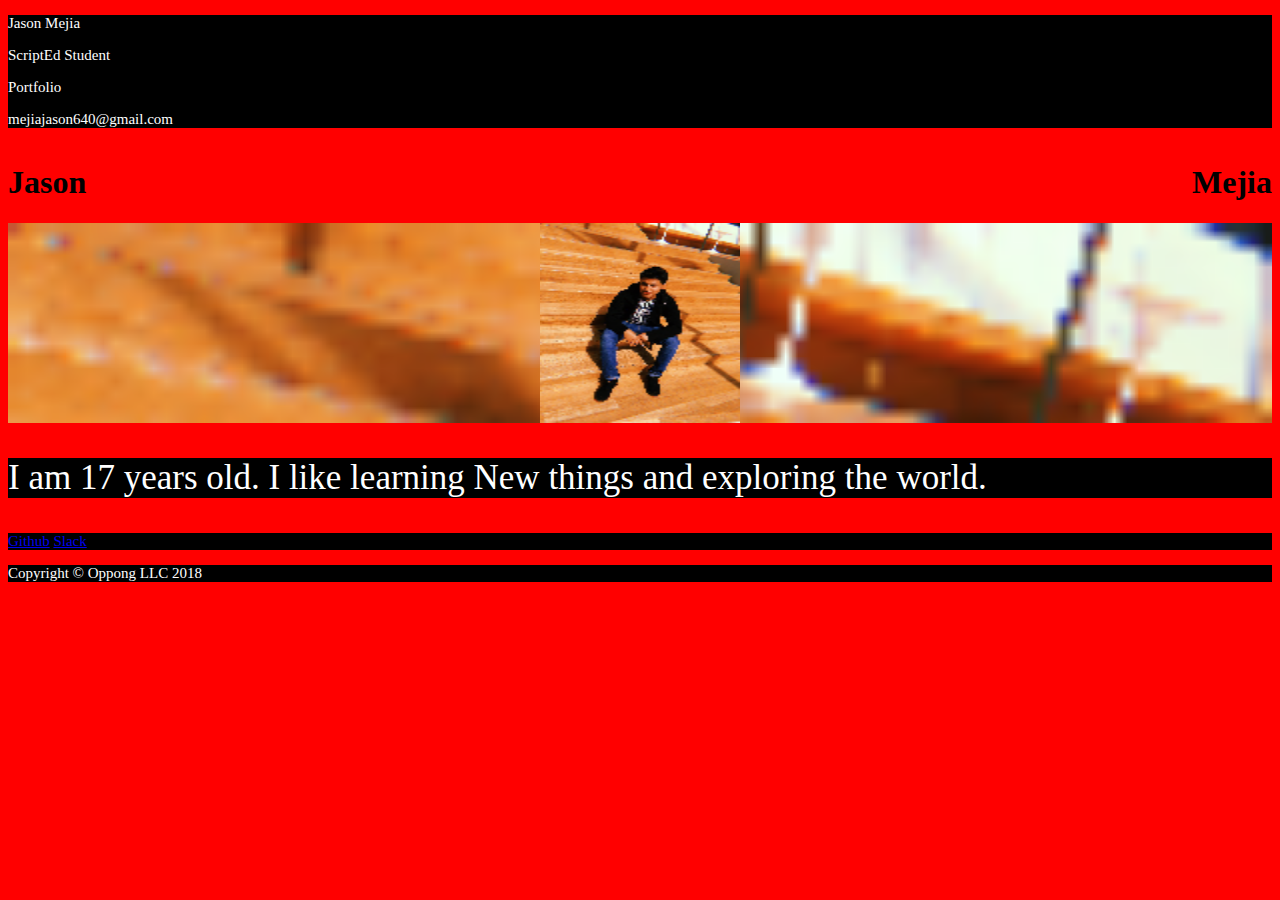
<file: index.html>
<!DOCTYPE html>
<html>
    <head>
        <title>Portfolio</title>
        <link rel="stylesheet" href="style.css">
    </head>
    <body>
        <div class="row footer">
            <p>Jason Mejia</p>
            <p> ScriptEd Student</p>
            <p>Portfolio</p>
            <p>mejiajason640@gmail.com</p>
            
        </div>
        <div class="rowmid">
            <h1 class="first">Jason</h1>
            
            <h1 class="Last">Mejia</h1>
            </div>
          <div class="photo">  
            <img src="jason.jpeg" class="myphoto">
        
            </div>
            
        
        <div class="row aboutme">
            <p>I am 17 years old. I like learning New things and exploring the world.</p>
            <p></p>
            
        </div>
        <div class="row contact">
                <a href="https://c9.io/jasonm11">Github</a>
                <a href="https://scriptedstudents.slack.com/account/profileslack">Slack</a>
                   
        </div>
         <div class="row footer">
            <p>Copyright © Oppong LLC 2018</p>
        </div>
    </body>
</html>
</file>
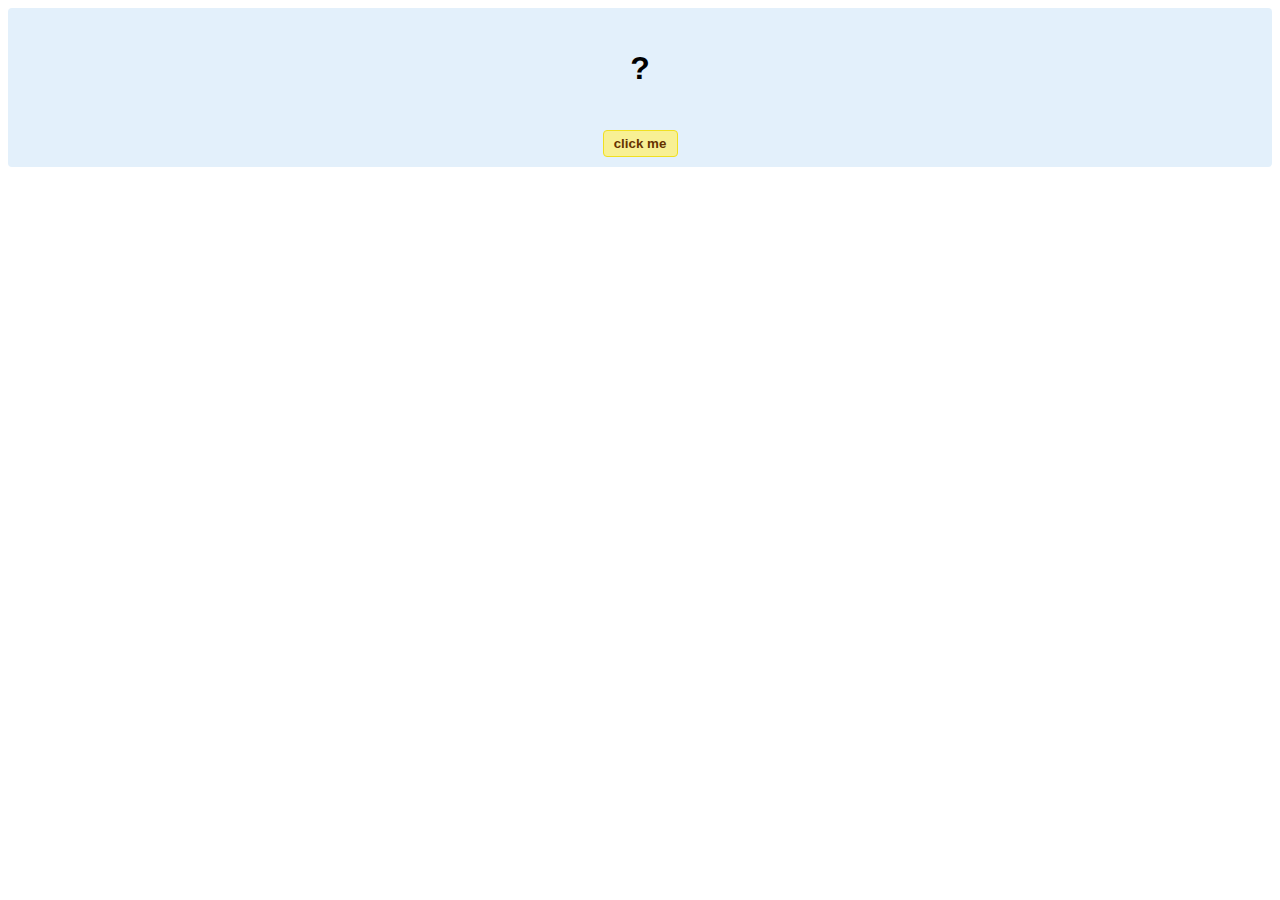
<file: hello-world.html>
<!DOCTYPE html>
<!-- HTML5 Hello world by kirupa - http://www.kirupa.com/html5/getting_your_feet_wet_html5_pg1.htm -->
<html lang="en-us">

<head>
<meta charset="utf-8">
<title>Hello...</title>
<style type="text/css">
#mainContent {
	font-family: Arial, Helvetica, sans-serif;
	font-size: xx-large;
	font-weight: bold;
	background-color: #E3F0FB;
	border-radius: 4px;
	padding: 10px;
	text-align: center;
}
.buttonStyle {
	border-radius: 4px;
	border: thin solid #F0E020;
	padding: 5px;
	background-color: #F8F094;
	font-family: "Segoe UI", Tahoma, Geneva, Verdana, sans-serif;
	font-weight: bold;
	color: #663300;
	width: 75px;
}

.buttonStyle:hover {
	border: thin solid #FFCC00;
	background-color: #FCF9D6;
	color: #996633;
	cursor: pointer;
}
.buttonStyle:active {
	border: thin solid #99CC00;
	background-color: #F5FFD2;
	color: #669900;
	cursor: pointer;
}

</style>
</head>

<body>
<div id="mainContent">
<p id="helloText">?</p>
<button id="clickButton" class="buttonStyle">click me</button>
</div>
<script> 
var myButton = document.getElementById("clickButton");
var myText = document.getElementById("helloText");

myButton.addEventListener('click', doSomething, false)

function doSomething() {
	myText.textContent = "hello, world!";
}
</script>

</body>
</html>
</file>
<file: style.css>
.row{   

    background-color:Black;
    color:white;
    font-size:15px;
}
.headshot{
    width:10%;
    align-items:center;
}
   

.mid{
    background-color:white;
    color:black;
    align-items:center;
    font-size:100px;
    margin-top:1px;
    margin-bottom:1px;
}
.aboutme{
    border:1px #ff0000; 
    font-size:35px;
}
.rowmid{
    display:flex;
    justify-content:space-between;
    
}
.photo{
    display:flex;
    justify-content:center;
    width:100%;
    height: 200px;
    background-image:url("jason.jpeg");
    background-size: cover;
}
.myphoto{
    display:flex;
    justify-content:center;
    width:200px;
    height: 200px;
   
}
.headshot{
    width:50px;
    height:50px;
}
body{
    background-image:url("https://images.unsplash.com/photo-1496207108470-3878e528167d?ixlib=rb-0.3.5&ixid=eyJhcHBfaWQiOjEyMDd9&s=32a5a3760c56aa3f146bab17be4880db&auto=format&fit=crop&w=1050&q=80");
    background-color:#ff0000;
}
</file>
